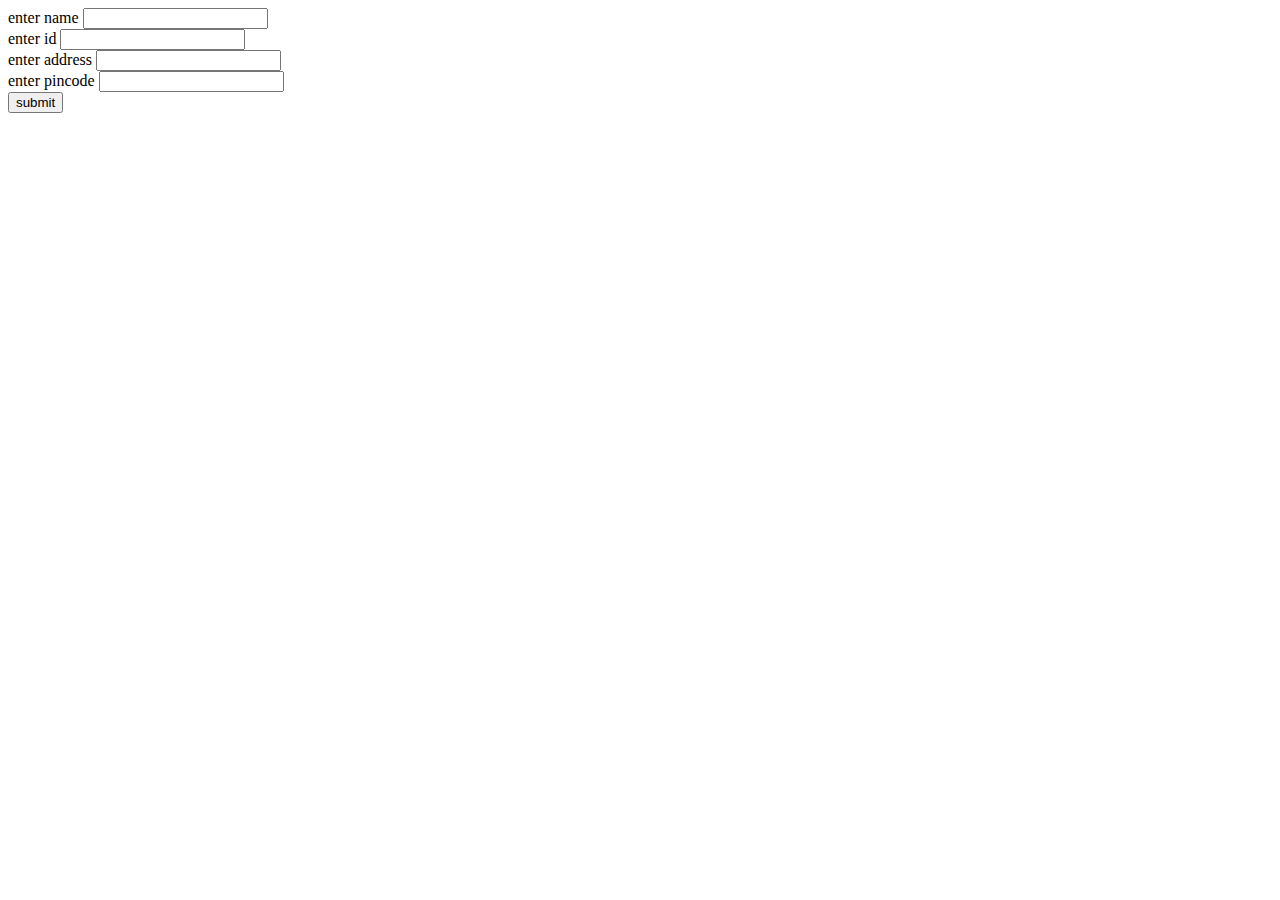
<file: templates/addrow.html>
<!DOCTYPE html>
<html>
<head>
	<title>addring row</title>
</head>
<body>
	<form action="{{url_for('addrec')}}" method="post">
		enter name <input type="text" name="nm"><br/>
		enter id <input type="text" name="id"><br/>
		enter address <input type="textarea" name="addr"><br/>
		enter pincode <input type="text" name="pin"><br/>
		<input type="submit" value="submit"/>
	</form>
</body>
</html>
</file>
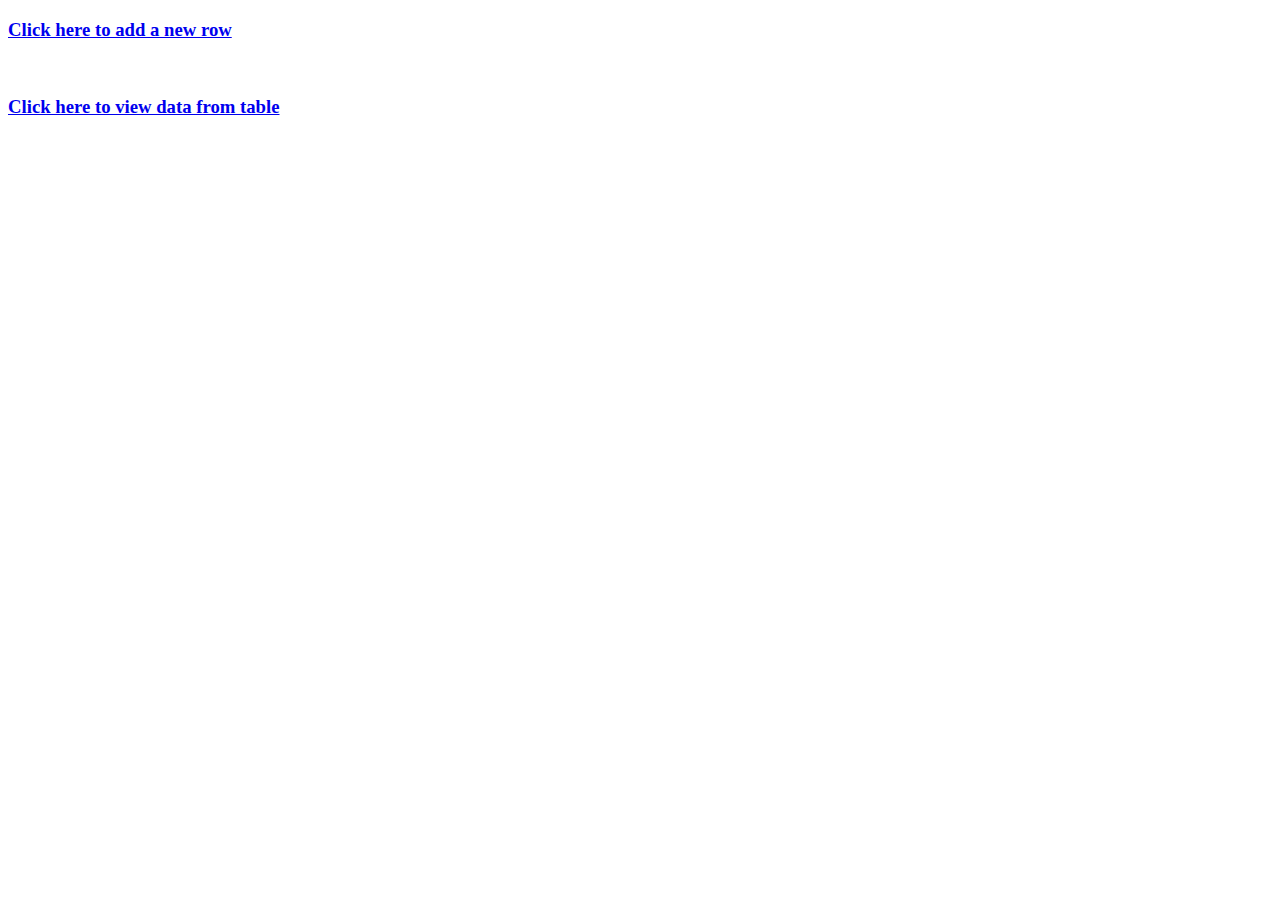
<file: templates/home.html>
<!DOCTYPE html>
<html>
<head>
	<title></title>
</head>
<body>
	<h3><a href="/addrow">Click here to add a new row</a></h3><br/>
	<h3><a href="/showrec">Click here to view data from table</a></h3>
</body>
</html>
</file>
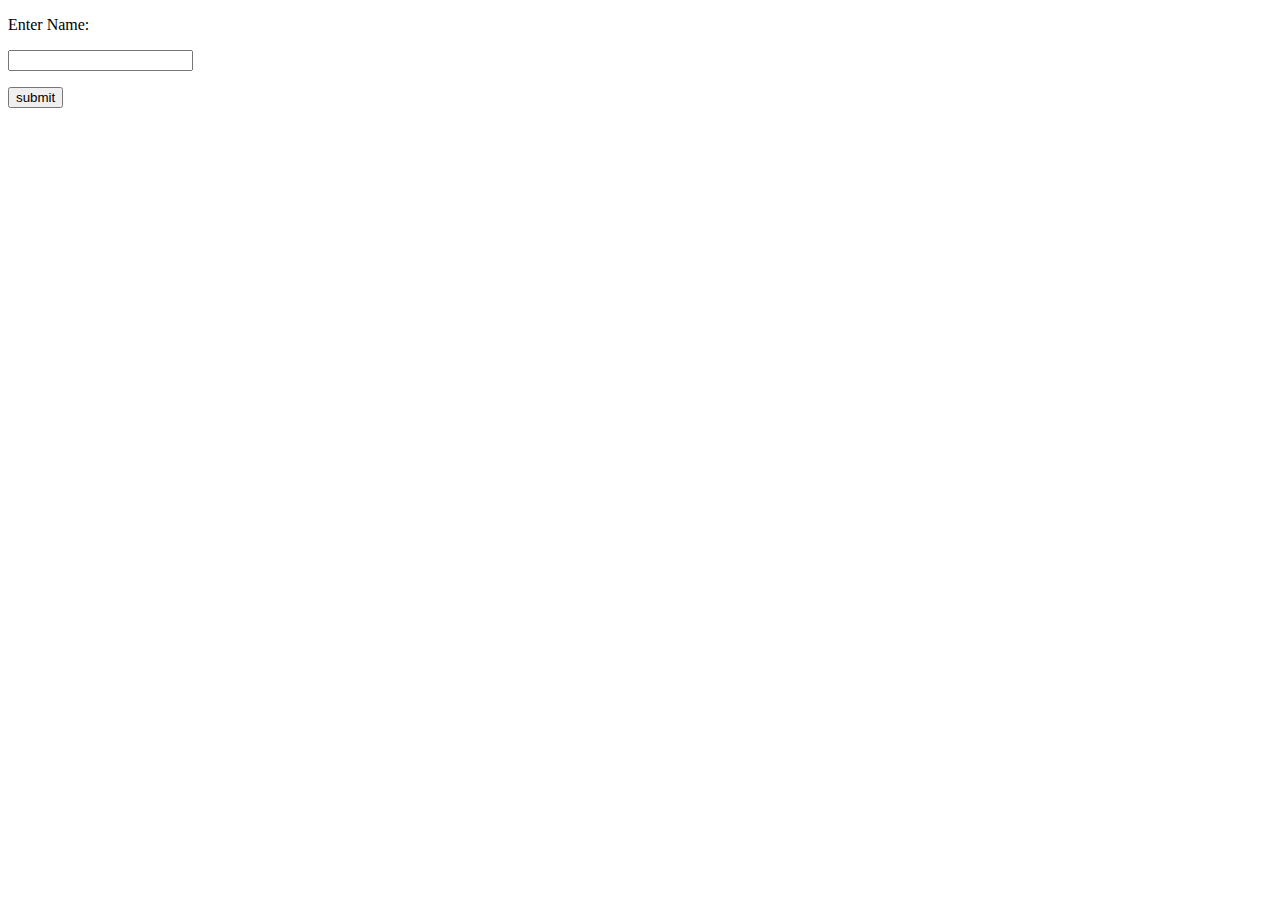
<file: templates/main.html>
<!DOCTYPE html>
<html>
<head>
	<title></title>
</head>
<body>
	<form action = "http://localhost:5000/login" method = "post">
         <p>Enter Name:</p>
         <p><input type = "text" name = "nm" /></p>
         <p><input type = "submit" value = "submit" /></p>
    </form>
</body>
</html>
</file>
